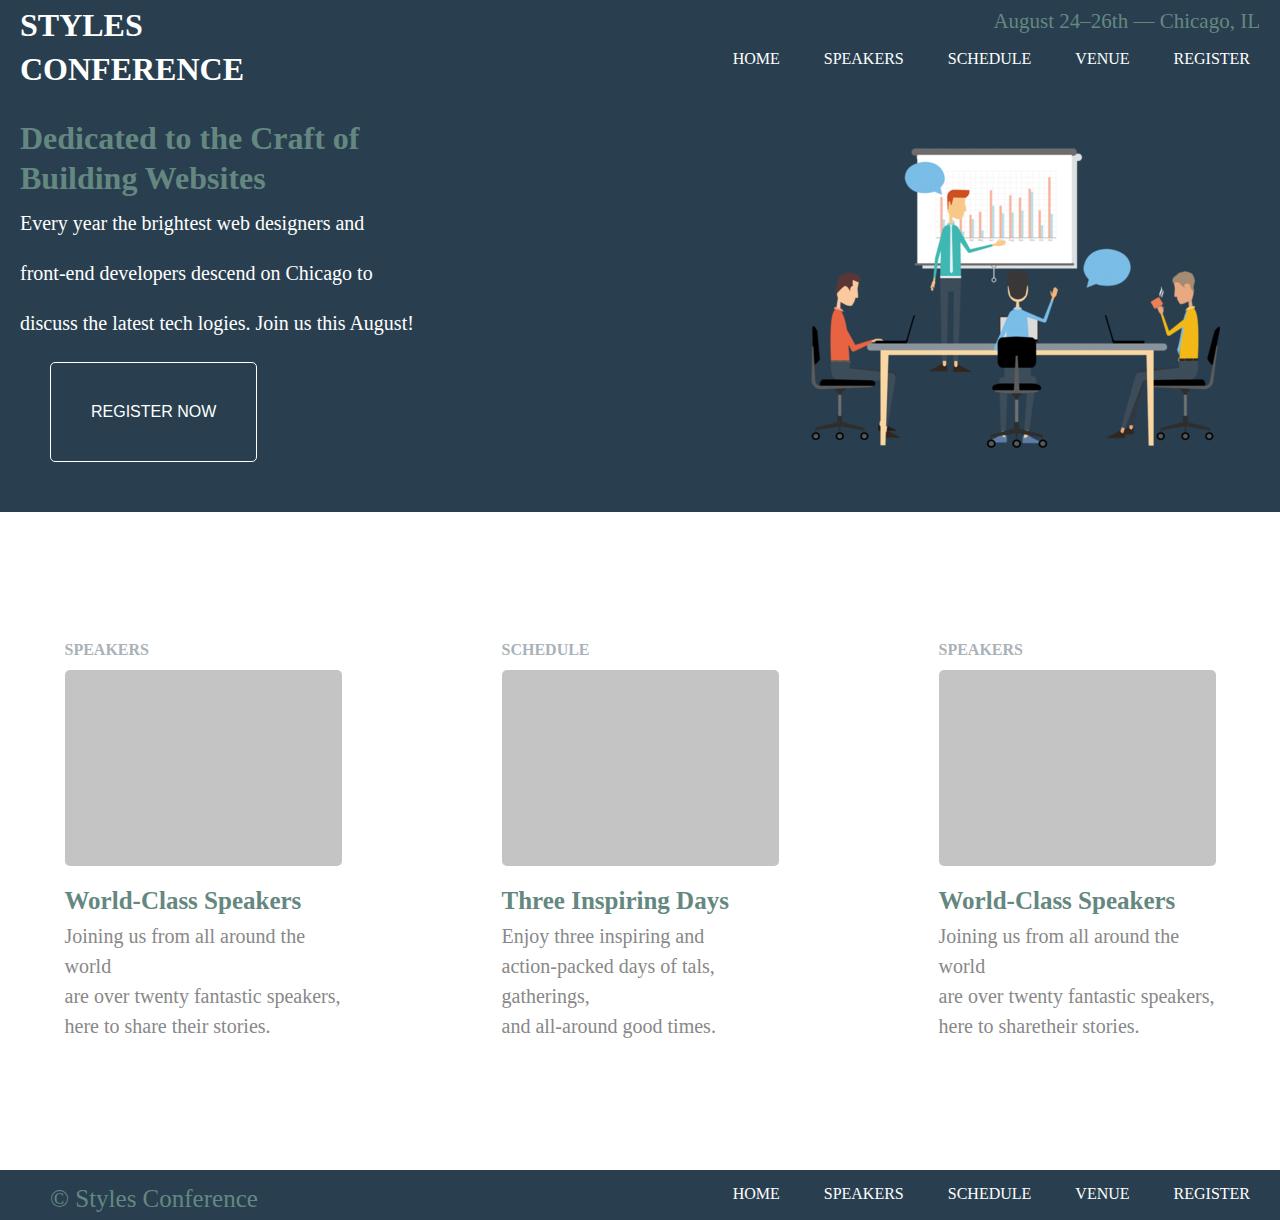
<file: Home.html>
<!DOCTYPE html>
<html lang="en">

<head>
    <meta charset="UTF-8">
    <meta http-equiv="X-UA-Compatible" content="IE=edge">
    <meta name="viewport" content="width=device-width, initial-scale=1.0">
    <title>Home</title>
    <link rel="stylesheet" href="./style/style.css">
</head>

<body>
    <header>
        <div class="logo">
            <h1>STYLES</h1>
            <h1>CONFERENCE</h1>
        </div>
        <div class="time">
            <p>August 24–26th — Chicago, IL</p>
        </div>
        <nav>
            <a href="#">HOME</a>
            <a href="#">SPEAKERS</a>
            <a href="#">SCHEDULE</a>
            <a href="#">VENUE</a>
            <a href="#">REGISTER</a>
        </nav>
    </header>

    <div class="hero">
        <div class="logo">
            <h1>Dedicated to the Craft of <br> Building Websites</h1>
        </div>
        <div class="paragraph">
            <p>Every year the brightest web designers and <br> front-end developers descend on Chicago to <br> discuss
                the latest tech logies. Join us this August!</p>
        </div>
        <div class="image">
            <img src="./image/1.png" alt="">
        </div>
        <button><a href="#">REGISTER NOW</a></button>    
    </div>

    <div class="content">
        <div class="grid">
            <h4>SPEAKERS</h4>
            <div></div>
            <h3>World-Class Speakers</h3>
            <p>Joining us from all around the world <br> are over twenty fantastic speakers, <br> here to share
                their stories.</p>
        </div>

        <div class="grid">
            <h4>SCHEDULE</h4>
            <div></div>
            <h3>Three Inspiring Days</h3>
            <p>Enjoy three inspiring and <br> action-packed days of tals, gatherings, <br> and all-around good
                times.</p>
        </div>

        <div class="grid">

            <h4>SPEAKERS</h4>
            <div></div>
            <h3>World-Class Speakers</h3>
            <p>Joining us from all around the world <br> are over twenty fantastic speakers, <br> here to sharetheir stories.</p>
        </div>
    </div>
    <footer>
        <div class="copy">
            <p>&copy; Styles Conference</p>
        </div>

        <nav>
            <a href="#">HOME</a>
            <a href="#">SPEAKERS</a>
            <a href="#">SCHEDULE</a>
            <a href="#">VENUE</a>
            <a href="#">REGISTER</a>
        </nav>
    </footer>
    
</body>

</html>
</file>
<file: style/style.css>
* {
    margin: 0;
    padding: 0;
    border: none;
}

body {
    width: 100%;
    height: 50vh;
    height: 100vh;
}

header {
    background-color: #293F50;
    display: block;
    position: absolute;
    width: 100%;
    height: 12%;
}

header .logo {
    color: white;
    float: left; 
    padding: 3px 20px;
    position: absolute;
    line-height: 44px;
    display: block;
}

header .time {
    position: absolute;
    font-size: 21px;
    line-height: 22px;
    float: right;
    color: #648880;
    display: block;
    top: 10px;
    right: 20px;
    font-size: 21px;
}

header nav {
    float: right;
    display: block;
    margin-right: 10px;
}

header nav a {
    text-decoration: none;
    color: white;
    padding: 10px 20px;
    top: 50px;
    position: relative;
    
}

header nav a:hover {
    background-color: rgba(0, 0, 0, 0.5);
    border-radius: 10px;
}


.hero {
    display: block;
    background-color: #293F50;
    position: absolute;
    width: 100%;
    top: 12%;
}

.hero .logo {
    color: #648880;
    padding: 10px 20px;
    display: block;
    text-align: left;
    position: absolute;
    line-height: 40px;
}

.hero .paragraph {
    line-height: 50px;
    font-size: 20px;
    color: white;
    display: block;
    padding: 10px 20px;
    text-align: left;
    position: absolute;
    top:80px;
}

.hero .image {
    text-align: right;
    position: relative;
    padding: 0px 50px;
    top: 40px;
    right: 10px;
}

.hero .image img {
    width: 409px;
    height: 300px;
}

.hero button {
    padding: 40px 40px;
    margin-left: 50px;
    bottom: 50px;
    position: relative;
    display: block;
    border: 1px solid white;
    border-radius: 5px;
    background-color: #293F50;
}

.hero button a {
    color: white;
    text-decoration: none;
    font-size: 16px;
}


.content {
    display: flex;
    justify-content: center;
    align-items: center;
    background-color: white;
    position: absolute;
    width: 100%;
    top: 70%;
}

.content .grid {
    display: grid;
    justify-items: start;
    padding: 0 80px;

}

.content .grid h4 {
    color: #A9B2B9;
    line-height: 40px;
}

.content .grid div {
    width: 277px;
    height: 196px;
    background-color: #c4c4c4;
    display: block;
    border-radius: 5px;
    
}

.content .grid h3 {
    color: #648880;
    margin-top: 15px;
    font-size: 25px;
    line-height: 40px;
}

.content .grid p {
    color: #888888;
    line-height: 30px;
    font-size: 20px;
}

footer {
    display: block;
    position: relative;
    background-color: #293F50;
    height: 50px;
    top: 130%;
    /* bottom: 100%; */
}
footer .copy {
    display: block;
    position: absolute;
    color: #648880;
    font-size: 25px;
    top: 15px;
    margin-left: 50px;
}

footer nav {
    float: right;
    display: block;
    margin-right: 10px;
}

footer nav a {
    text-decoration: none;
    color: white;
    padding: 10px 20px;
    top: 15px;
    position: relative;
}

footer nav a:hover {
    background-color: rgba(0, 0, 0, 0.5);
    border-radius: 10px;
}
</file>
